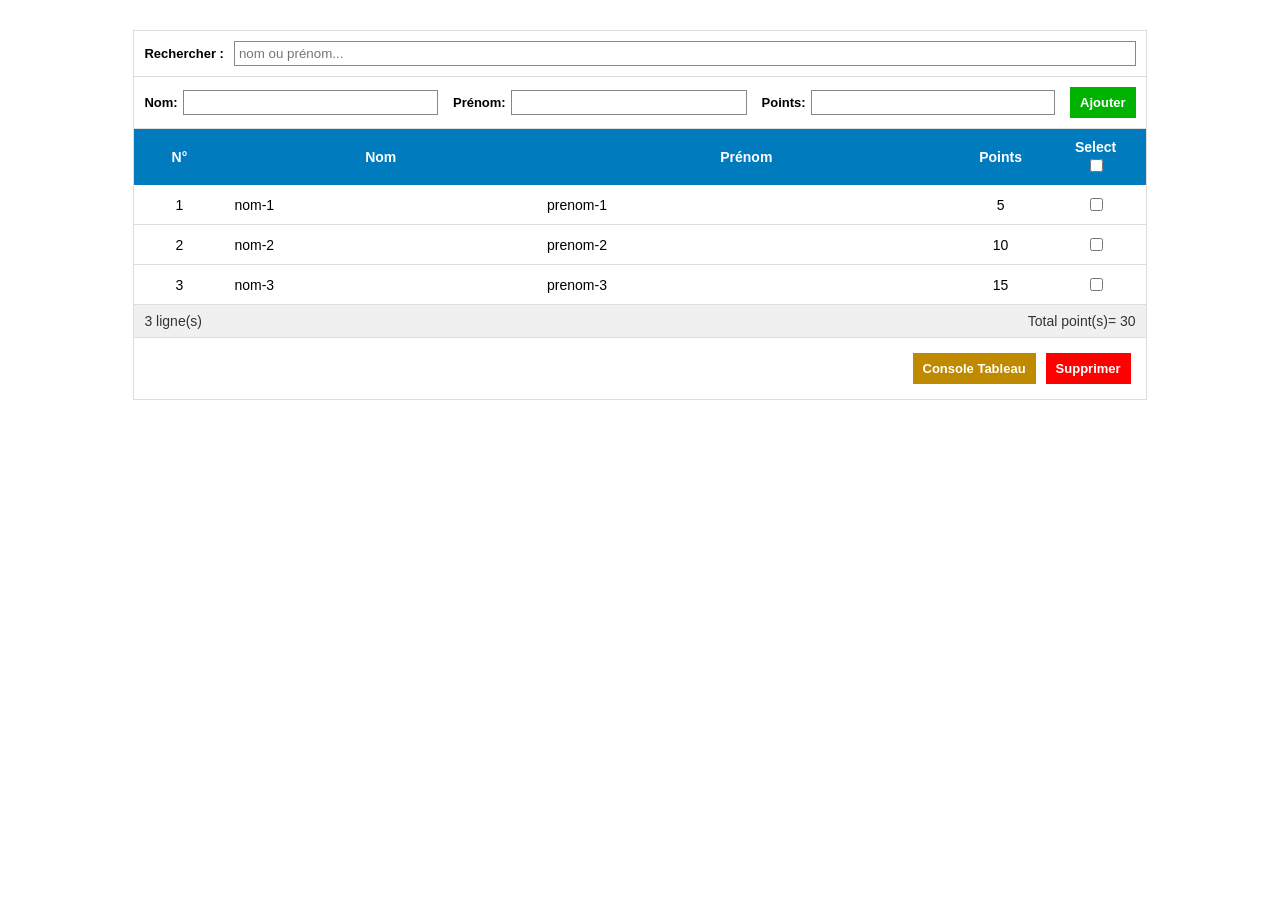
<file: bonus/index.html>
<!DOCTYPE html>
<html lang="fr">
<head>
    <meta charset="UTF-8">
    <title>Étape 6 - Suppression</title>
    <link rel="stylesheet" href="style.css">
    <script src="script.js" defer></script>
</head>
<body>
    <div id="table_container">
        <!-- BONUS 3 : champ de recherche -->
        <div id="search_container">
            <label class="form_label">Rechercher :</label>
            <input type="text" id="search" class="form_field" placeholder="nom ou prénom..."/>
        </div>
        <div id="form_container">
            <div class="form_group">
                <label class="form_label">Nom:</label>
                <input type="text" id="form_nom" class="form_field"/>
            </div>
            <div class="form_group">
                <label class="form_label">Prénom:</label>
                <input type="text" id="form_prenom" class="form_field"/>
            </div>
            <div class="form_group">
                <label class="form_label">Points:</label>
                <input type="number" id="form_points" class="form_field"/>
            </div>
            <button class="btn-add" onclick="doNewData()">Ajouter</button>
        </div>
        <table>
            <thead>
                <tr><th>N°</th><th>Nom</th><th>Prénom</th><th>Points</th><th>Select<br><!-- BONUS 1 : tout sélectionner --><input type="checkbox" id="chk_all"/></th></tr>
            </thead>
            <tbody id="table_body">
            </tbody>
        </table>
        <div id="container_summary">
            <p id="p1">0 ligne(s)</p>
            <p id="p2"></p>
            <p id="p3">Total point(s)= 0</p>
        </div>
        <!-- Boutons de contrôle regroupés dans un div (id = container_btn) -->
        <div id="container_btn">
            <button class="btn-consol" onclick="consoleTableau()">Console Tableau</button>
            <button class="btn-del" onclick="deleteRow()">Supprimer</button>
        </div>
    </div>
</body>
</html>
</file>
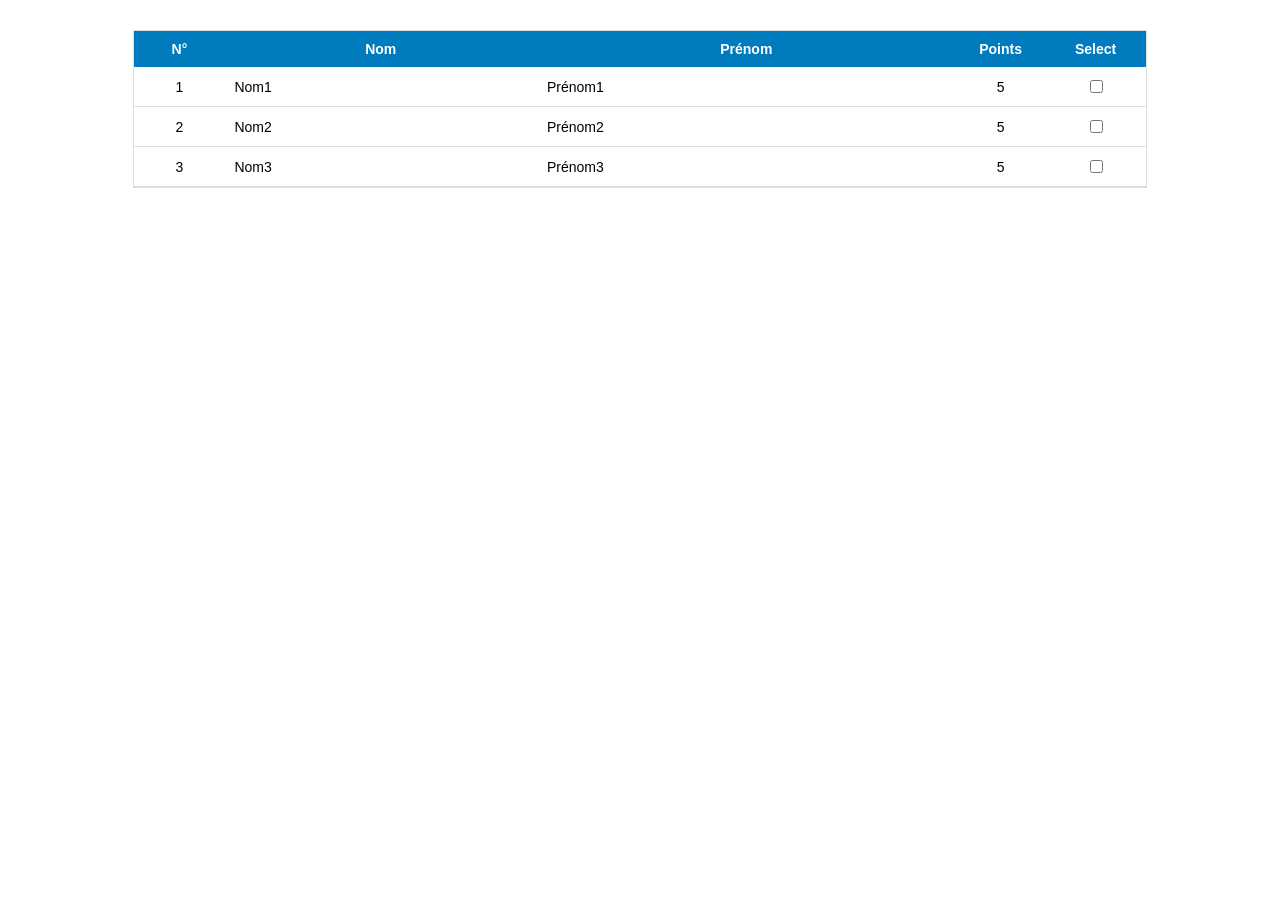
<file: etape1/index.html>
<!DOCTYPE html>
<html lang="fr">
<head>
    <meta charset="UTF-8">
    <title>Étape 1 - Tableau statique</title>
    <link rel="stylesheet" href="style.css">
</head>
<body>
    
    <div id="table_container">
        <table>
            <thead>
                <tr>
                    <th>N°</th>
                    <th>Nom</th>
                    <th>Prénom</th>
                    <th>Points</th>
                    <th>Select</th>
                </tr>
            </thead>
            <tbody id="table_body">
                <tr>
                    <td class="col_number">1</td>
                    <td class="col_text">Nom1</td>
                    <td class="col_text">Prénom1</td>
                    <td class="col_number">5</td>
                    <td class="col_chkbox"><input type="checkbox"/></td>
                </tr>
                <tr>
                    <td class="col_number">2</td>
                    <td class="col_text">Nom2</td>
                    <td class="col_text">Prénom2</td>
                    <td class="col_number">5</td>
                    <td class="col_chkbox"><input type="checkbox"/></td>
                </tr>
                <tr>
                    <td class="col_number">3</td>
                    <td class="col_text">Nom3</td>
                    <td class="col_text">Prénom3</td>
                    <td class="col_number">5</td>
                    <td class="col_chkbox"><input type="checkbox"/></td>
                </tr>
            </tbody>
        </table>
    </div>
</body>
</html>
</file>
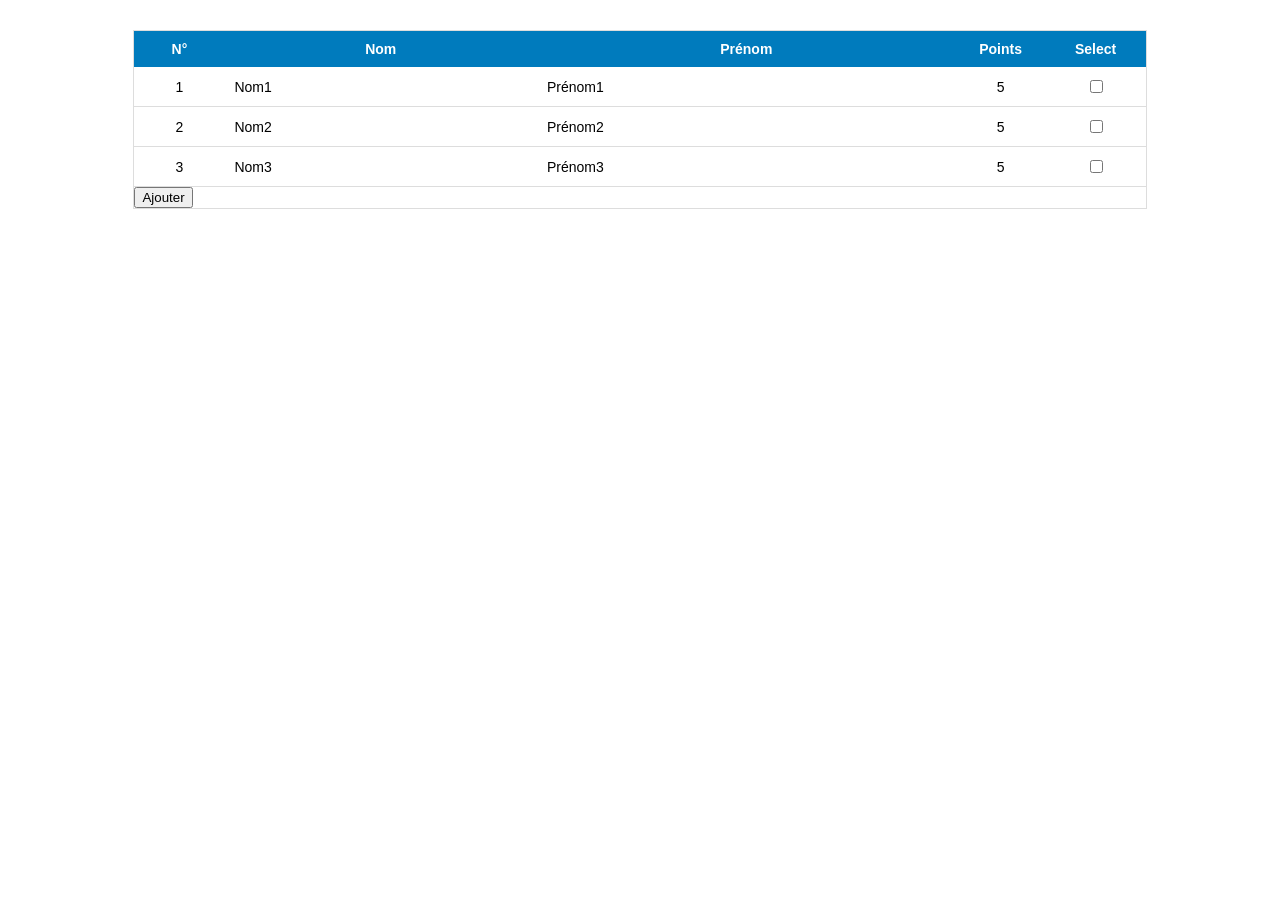
<file: etape2/index.html>
<!DOCTYPE html>
<html lang="fr">
<head>
    <meta charset="UTF-8">
    <title>Étape 2 - Insertion d'une ligne</title>
    <link rel="stylesheet" href="style.css">
    <script src="script.js" defer></script>
</head>
<body>
    <div id="table_container">
        <table>
            <thead>
                <tr><th>N°</th><th>Nom</th><th>Prénom</th><th>Points</th><th>Select</th></tr>
            </thead>
            <tbody id="table_body">
                <tr>
                    <td class="col_number">1</td>
                    <td class="col_text">Nom1</td>
                    <td class="col_text">Prénom1</td>
                    <td class="col_number">5</td>
                    <td class="col_chkbox"><input type="checkbox"/></td>
                </tr>
                <tr>
                    <td class="col_number">2</td>
                    <td class="col_text">Nom2</td>
                    <td class="col_text">Prénom2</td>
                    <td class="col_number">5</td>
                    <td class="col_chkbox"><input type="checkbox"/></td>
                </tr>
                <tr>
                    <td class="col_number">3</td>
                    <td class="col_text">Nom3</td>
                    <td class="col_text">Prénom3</td>
                    <td class="col_number">5</td>
                    <td class="col_chkbox"><input type="checkbox"/></td>
                </tr>
            </tbody>
        </table>
        <!--  onclick = événement "au clic" (slides 130 et 133) -->
        <button onclick="doInsertRowTable(99, 'nom', 'prenom', 10)">Ajouter</button>
    </div>
</body>
</html>
</file>
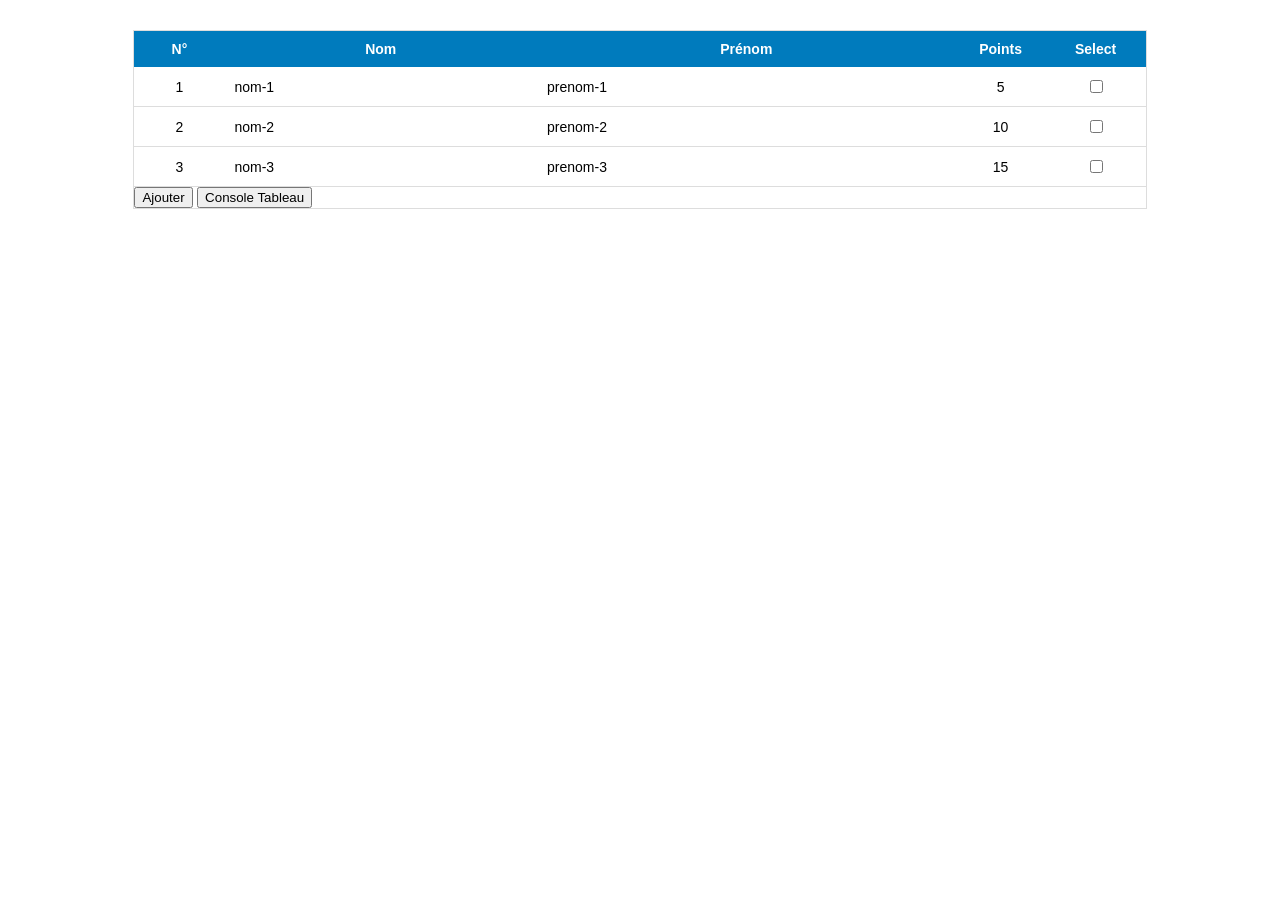
<file: etape3/index.html>
<!DOCTYPE html>
<html lang="fr">
<head>
    <meta charset="UTF-8">
    <title>Étape 3 - Tableau d'objets</title>
    <link rel="stylesheet" href="style.css">
    <script src="script.js" defer></script>
</head>
<body>
    <div id="table_container">
        <table>
            <thead>
                <tr>
                    <th>N°</th>
                    <th>Nom</th>
                    <th>Prénom</th>
                    <th>Points</th>
                    <th>Select</th>
                </tr>
            </thead>
            <tbody id="table_body">
            </tbody>
        </table>
        <button onclick="doInsertRowTable(99, 'nom', 'prenom', 10)">Ajouter</button>
        <!-- Événement click : exécute consoleTableau() (slides 130 et 133) -->
        <button onclick="consoleTableau()">Console Tableau</button>
    </div>
</body>
</html>
</file>
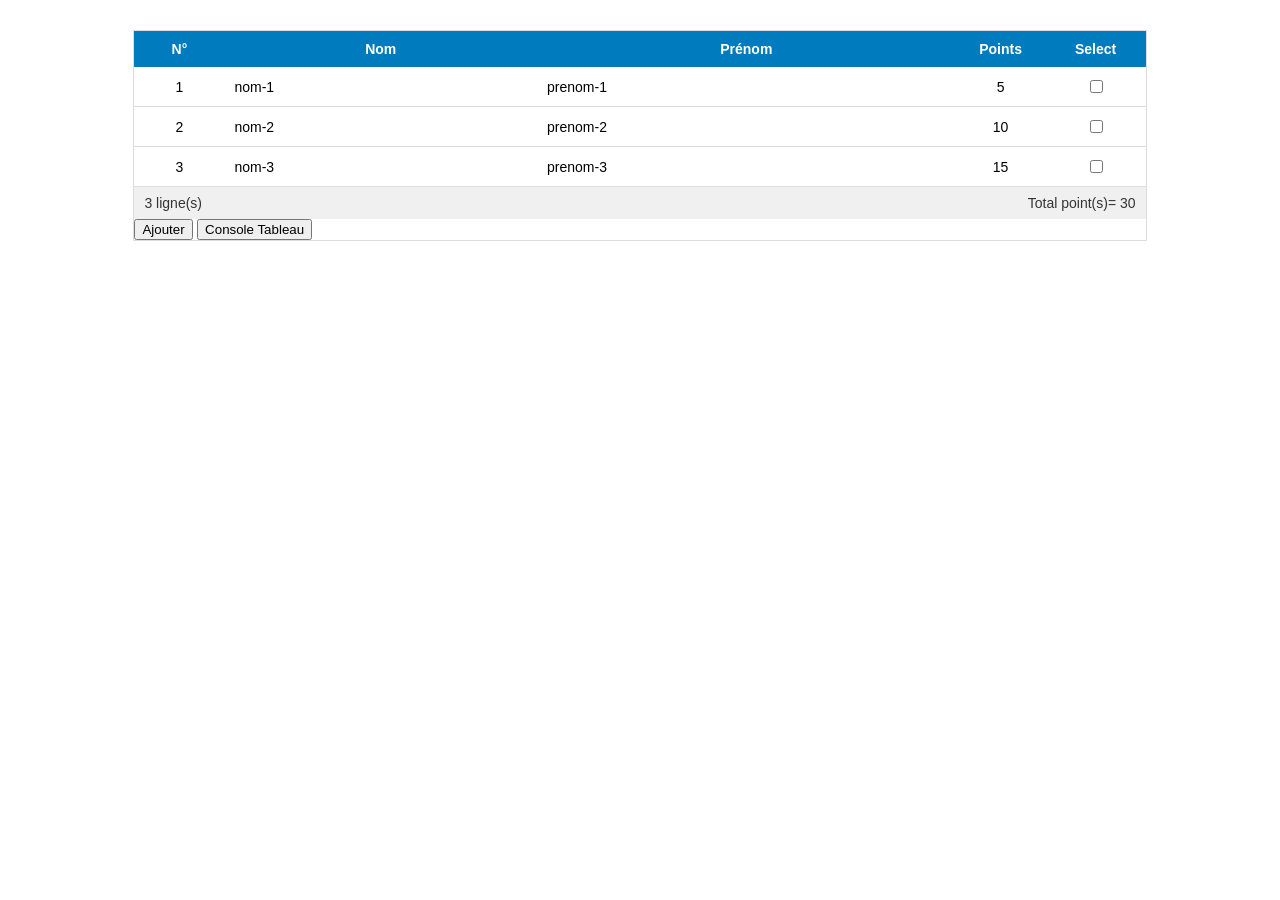
<file: etape4/index.html>
<!DOCTYPE html>
<html lang="fr">
<head>
    <meta charset="UTF-8">
    <title>Étape 4 - Espace Résumé</title>
    <link rel="stylesheet" href="style.css">
    <script src="script.js" defer></script>
</head>
<body>
    <div id="table_container">
        <table>
            <thead>
                <tr><th>N°</th><th>Nom</th><th>Prénom</th><th>Points</th><th>Select</th></tr>
            </thead>
            <tbody id="table_body">
            </tbody>
        </table>
        <!-- Espace résumé juste au-dessous du tableau -->
        <div id="container_summary">
            <p id="p1">0 ligne(s)</p>
            <p id="p2"></p>
            <p id="p3">Total point(s)= 0</p>
        </div>
        <button onclick="doInsert('nom', 'prenom', 10)">Ajouter</button>
        <button onclick="consoleTableau()">Console Tableau</button>
    </div>
</body>
</html>
</file>
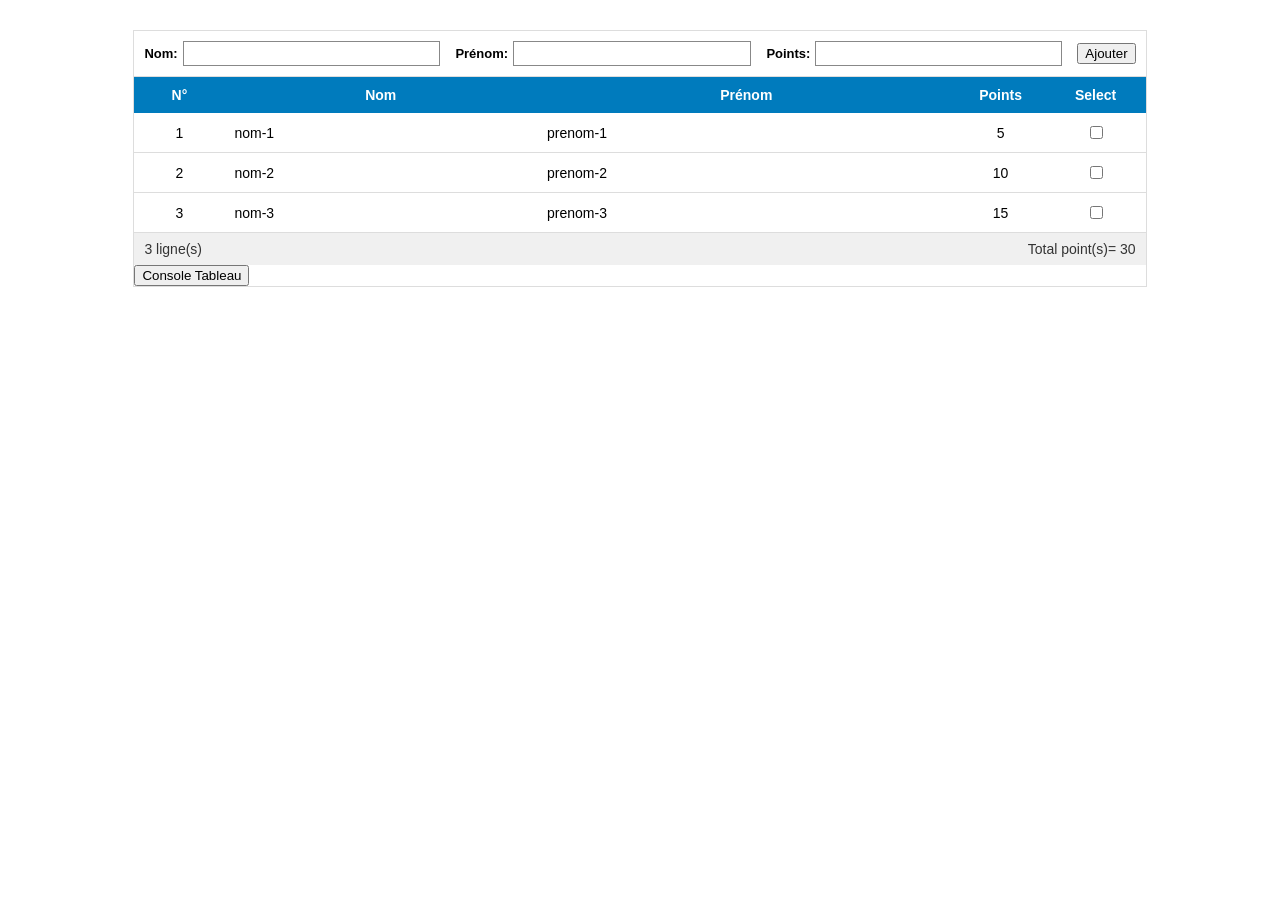
<file: etape5/index.html>
<!DOCTYPE html>
<html lang="fr">
<head>
    <meta charset="UTF-8">
    <title>Étape 5 - Saisie</title>
    <link rel="stylesheet" href="style.css">
    <script src="script.js" defer></script>
</head>
<body>
    <div id="table_container">
        <div id="form_container">
            <div class="form_group">
                <label class="form_label">Nom:</label>
                <input type="text" id="form_nom" class="form_field"/>
            </div>
            <div class="form_group">
                <label class="form_label">Prénom:</label>
                <input type="text" id="form_prenom" class="form_field"/>
            </div>
            <div class="form_group">
                <label class="form_label">Points:</label>
                <input type="number" id="form_points" class="form_field"/>
            </div>
            <button  onclick="doNewData()">Ajouter</button>
        </div>
        <table>
            <thead>
                <tr>
                    <th>N°</th>
                    <th>Nom</th>
                    <th>Prénom</th>
                    <th>Points</th>
                    <th>Select</th>
                </tr>
            </thead>
            <tbody id="table_body">
            </tbody>
        </table>
        <div id="container_summary">
            <p id="p1">0 ligne(s)</p>
            <p id="p2"></p>
            <p id="p3">Total point(s)= 0</p>
        </div>
        <button onclick="consoleTableau()">
            Console Tableau
        </button>
    </div>
</body>
</html>
</file>
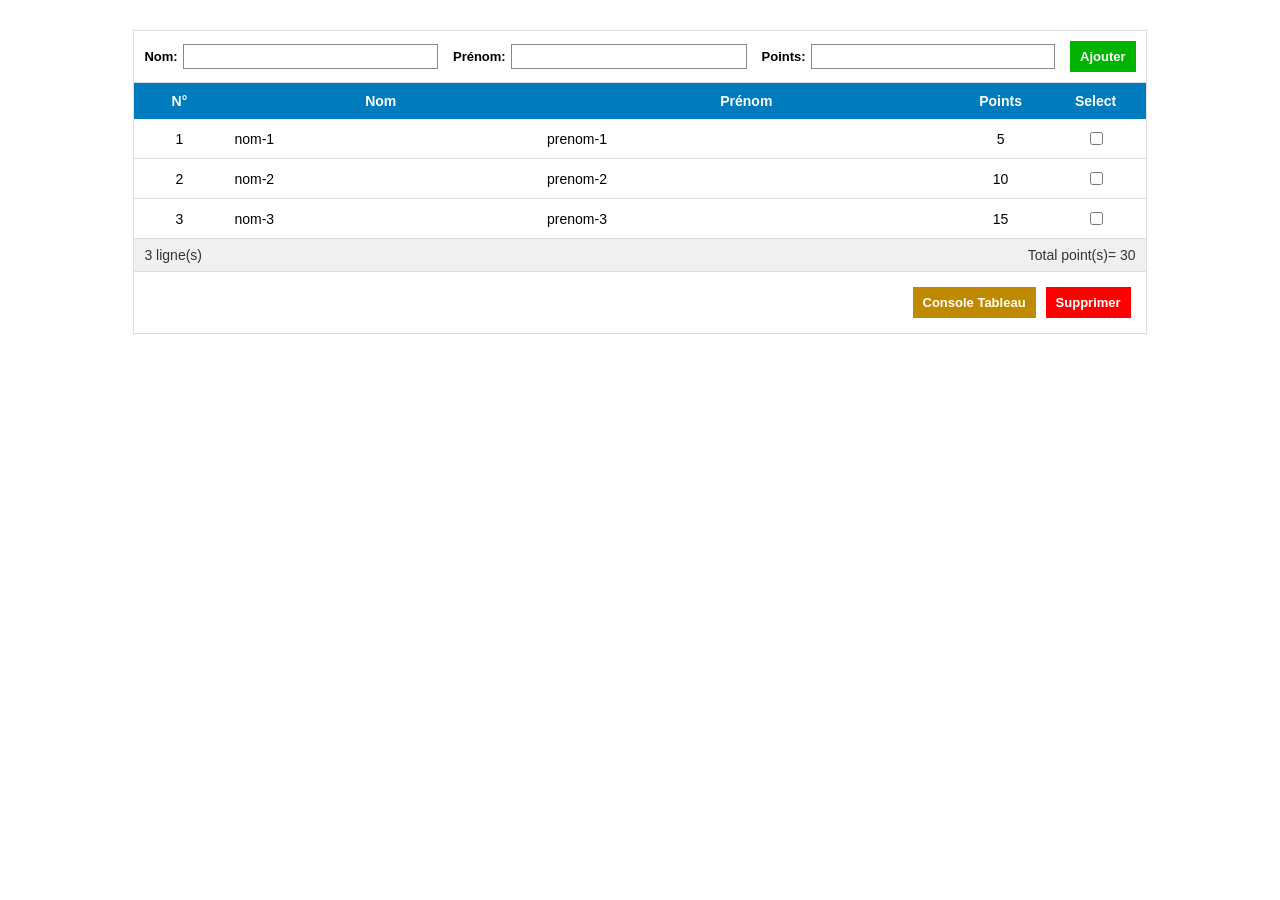
<file: etape6/index.html>
<!DOCTYPE html>
<html lang="fr">
<head>
    <meta charset="UTF-8">
    <title>Étape 6 - Suppression</title>
    <link rel="stylesheet" href="style.css">
    <script src="script.js" defer></script>
</head>
<body>
    <div id="table_container">
        <div id="form_container">
            <div class="form_group">
                <label class="form_label">Nom:</label>
                <input type="text" id="form_nom" class="form_field"/>
            </div>
            <div class="form_group">
                <label class="form_label">Prénom:</label>
                <input type="text" id="form_prenom" class="form_field"/>
            </div>
            <div class="form_group">
                <label class="form_label">Points:</label>
                <input type="number" id="form_points" class="form_field"/>
            </div>
            <button class="btn-add" onclick="doNewData()">Ajouter</button>
        </div>
        <table>
            <thead>
                <tr><th>N°</th><th>Nom</th><th>Prénom</th><th>Points</th><th>Select</th></tr>
            </thead>
            <tbody id="table_body">
            </tbody>
        </table>
        <div id="container_summary">
            <p id="p1">0 ligne(s)</p>
            <p id="p2"></p>
            <p id="p3">Total point(s)= 0</p>
        </div>
        <!-- Boutons de contrôle regroupés dans un div (id = container_btn) -->
        <div id="container_btn">
            <button class="btn-consol" onclick="consoleTableau()">Console Tableau</button>
            <button class="btn-del" onclick="deleteRow()">Supprimer</button>
        </div>
    </div>
</body>
</html>
</file>
<file: bonus/style.css>
#table_container {
    width: 80%;
    margin: 30px auto;               /* centre horizontalement */
    font-family: Calibri, Arial, sans-serif;
    border: 1px solid #ddd;
    background: #fff;
}
table { width: 100%; border-collapse: collapse; }
th {
    background: #007bbd;
    color: #fff;
    padding: 10px;
    font-size: 14px;
}
td {
    padding: 10px;
    border-bottom: 1px solid #ddd;
    font-size: 14px;
}
/* Classes des colonnes */
.col_number { width: 70px; text-align: center; }
.col_text   { text-align: left; }
.col_chkbox { width: 80px; text-align: center; }

#container_summary {
    display: flex;
    justify-content: space-between;  /* p1 à gauche, p3 à droite */
    background: #f0f0f0;
    padding: 8px 10px;
    font-size: 14px;
    color: #333;
}
#container_summary p { margin: 0; }
#p2 { flex: 1; }                     /* p2 (vide) occupe l'espace du milieu */

#form_container {
    display: flex;
    align-items: center;
    gap: 15px;
    padding: 10px;
    border-bottom: 1px solid #ddd;
}
.form_group { display: flex; align-items: center; gap: 5px; flex: 1; }
.form_label { font-weight: bold; font-size: 13px; }
.form_field { flex: 1; min-width: 0; padding: 4px; border: 1px solid #888; }

button {
    border: none;
    padding: 8px 10px;
    color: #fff;
    font-weight: bold;
    font-size: 13px;
    cursor: pointer;
}
.btn-add    { background: #00b300; }   /* Ajouter */
.btn-del    { background: #ff0000; }   /* Supprimer */
.btn-consol { background: #c08a00; }   /* Console Tableau */
#container_btn {
    display: flex;
    justify-content: flex-end;
    gap: 10px;
    padding: 15px;
    border-top: 1px solid #ddd;
}

/* ===== BONUS ===== */
#search_container { display: flex; align-items: center; gap: 10px; padding: 10px; border-bottom: 1px solid #ddd; }
#chk_all { margin-top: 4px; }
</file>
<file: etape1/style.css>
#table_container {
    width: 80%;
    margin: 30px auto;               /* centre horizontalement */
    font-family: Calibri, Arial, sans-serif;
    border: 1px solid #ddd;
    background: #fff;
}
table { width: 100%; border-collapse: collapse; }
th {
    background: #007bbd;
    color: #fff;
    padding: 10px;
    font-size: 14px;
}
td {
    padding: 10px;
    border-bottom: 1px solid #ddd;
    font-size: 14px;
}
/* Classes des colonnes */
.col_number { width: 70px; text-align: center; }
.col_text   { text-align: left; }
.col_chkbox { width: 80px; text-align: center; }
</file>
<file: etape2/style.css>
#table_container {
    width: 80%;
    margin: 30px auto;               /* centre horizontalement */
    font-family: Calibri, Arial, sans-serif;
    border: 1px solid #ddd;
    background: #fff;
}
table { width: 100%; border-collapse: collapse; }
th {
    background: #007bbd;
    color: #fff;
    padding: 10px;
    font-size: 14px;
}
td {
    padding: 10px;
    border-bottom: 1px solid #ddd;
    font-size: 14px;
}
/* Classes des colonnes */
.col_number { width: 70px; text-align: center; }
.col_text   { text-align: left; }
.col_chkbox { width: 80px; text-align: center; }
</file>
<file: etape3/style.css>
#table_container {
    width: 80%;
    margin: 30px auto;               /* centre horizontalement */
    font-family: Calibri, Arial, sans-serif;
    border: 1px solid #ddd;
    background: #fff;
}
table { width: 100%; border-collapse: collapse; }
th {
    background: #007bbd;
    color: #fff;
    padding: 10px;
    font-size: 14px;
}
td {
    padding: 10px;
    border-bottom: 1px solid #ddd;
    font-size: 14px;
}
/* Classes des colonnes */
.col_number { width: 70px; text-align: center; }
.col_text   { text-align: left; }
.col_chkbox { width: 80px; text-align: center; }
</file>
<file: etape4/style.css>
#table_container {
    width: 80%;
    margin: 30px auto;               /* centre horizontalement */
    font-family: Calibri, Arial, sans-serif;
    border: 1px solid #ddd;
    background: #fff;
}
table { width: 100%; border-collapse: collapse; }
th {
    background: #007bbd;
    color: #fff;
    padding: 10px;
    font-size: 14px;
}
td {
    padding: 10px;
    border-bottom: 1px solid #ddd;
    font-size: 14px;
}
/* Classes des colonnes */
.col_number { width: 70px; text-align: center; }
.col_text   { text-align: left; }
.col_chkbox { width: 80px; text-align: center; }

#container_summary {
    display: flex;
    justify-content: space-between;  /* p1 à gauche, p3 à droite */
    background: #f0f0f0;
    padding: 8px 10px;
    font-size: 14px;
    color: #333;
}
#container_summary p { margin: 0; }
#p2 { flex: 1; }                     /* p2 (vide) occupe l'espace du milieu */
</file>
<file: etape5/style.css>
#table_container {
    width: 80%;
    margin: 30px auto;               /* centre horizontalement */
    font-family: Calibri, Arial, sans-serif;
    border: 1px solid #ddd;
    background: #fff;
}
table { width: 100%; border-collapse: collapse; }
th {
    background: #007bbd;
    color: #fff;
    padding: 10px;
    font-size: 14px;
}
td {
    padding: 10px;
    border-bottom: 1px solid #ddd;
    font-size: 14px;
}
/* Classes des colonnes */
.col_number { width: 70px; text-align: center; }
.col_text   { text-align: left; }
.col_chkbox { width: 80px; text-align: center; }

#container_summary {
    display: flex;
    justify-content: space-between;  /* p1 à gauche, p3 à droite */
    background: #f0f0f0;
    padding: 8px 10px;
    font-size: 14px;
    color: #333;
}
#container_summary p { margin: 0; }
#p2 { flex: 1; }                     /* p2 (vide) occupe l'espace du milieu */


#form_container {
    display: flex;
    align-items: center;
    gap: 15px;
    padding: 10px;
    border-bottom: 1px solid #ddd;
}
.form_group { display: flex; align-items: center; gap: 5px; flex: 1; }
.form_label { font-weight: bold; font-size: 13px; }
.form_field { flex: 1; min-width: 0; padding: 4px; border: 1px solid #888; }
</file>
<file: etape6/style.css>
#table_container {
    width: 80%;
    margin: 30px auto;               /* centre horizontalement */
    font-family: Calibri, Arial, sans-serif;
    border: 1px solid #ddd;
    background: #fff;
}
table { width: 100%; border-collapse: collapse; }
th {
    background: #007bbd;
    color: #fff;
    padding: 10px;
    font-size: 14px;
}
td {
    padding: 10px;
    border-bottom: 1px solid #ddd;
    font-size: 14px;
}

.col_number { width: 70px; text-align: center; }
.col_text   { text-align: left; }
.col_chkbox { width: 80px; text-align: center; }

#container_summary {
    display: flex;
    justify-content: space-between;  /* p1 à gauche, p3 à droite */
    background: #f0f0f0;
    padding: 8px 10px;
    font-size: 14px;
    color: #333;
}
#container_summary p { margin: 0; }
#p2 { flex: 1; }                     /* p2 (vide) occupe l'espace du milieu */

#form_container {
    display: flex;
    align-items: center;
    gap: 15px;
    padding: 10px;
    border-bottom: 1px solid #ddd;
}
.form_group { display: flex; align-items: center; gap: 5px; flex: 1; }
.form_label { font-weight: bold; font-size: 13px; }
.form_field { flex: 1; min-width: 0; padding: 4px; border: 1px solid #888; }

button {
    border: none;
    padding: 8px 10px;
    color: #fff;
    font-weight: bold;
    font-size: 13px;
    cursor: pointer;
}
.btn-add    { background: #00b300; }   /* Ajouter */
.btn-del    { background: #ff0000; }   /* Supprimer */
.btn-consol { background: #c08a00; }   /* Console Tableau */
#container_btn {
    display: flex;
    justify-content: flex-end;
    gap: 10px;
    padding: 15px;
    border-top: 1px solid #ddd;
}
</file>
